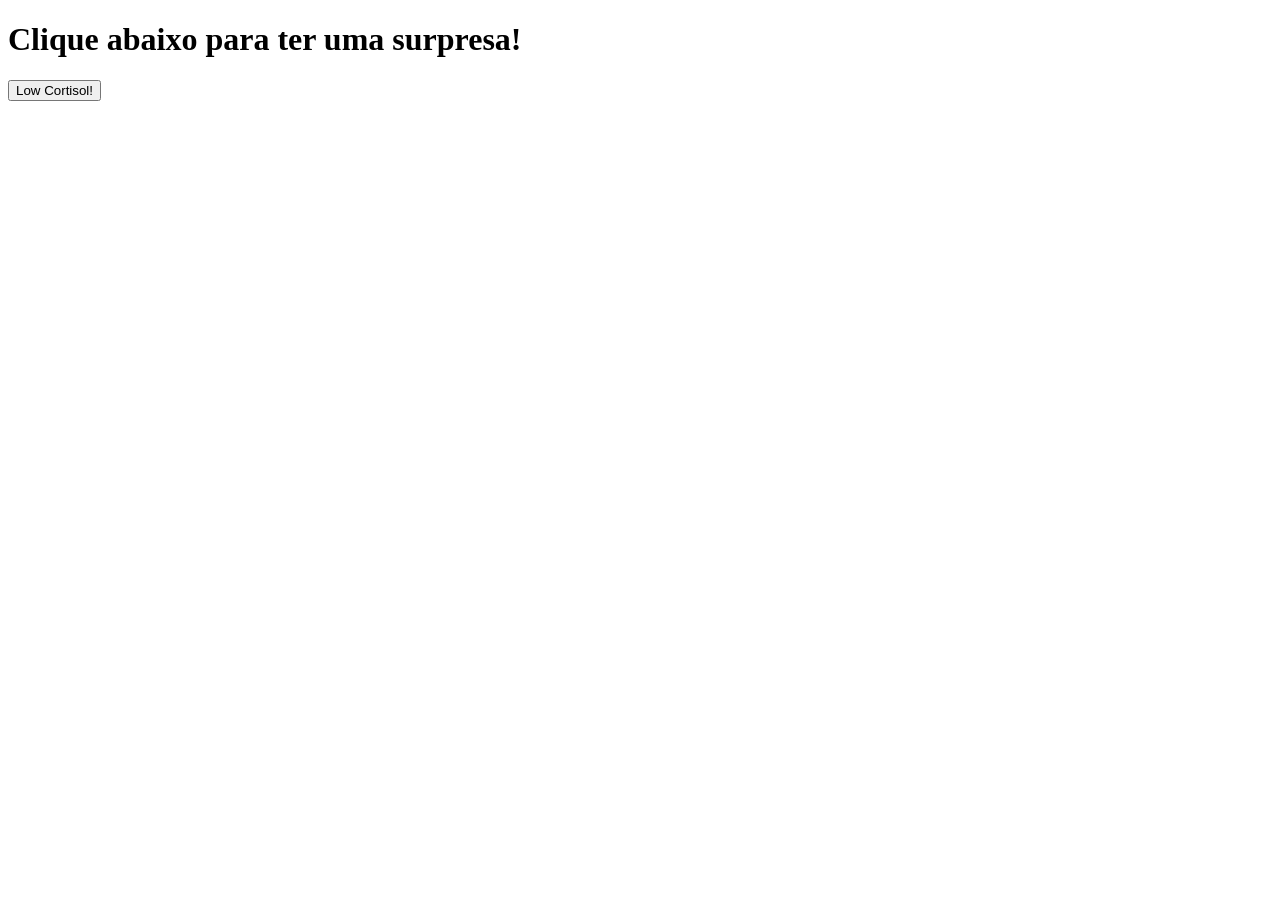
<file: index.html>
<!DOCTYPE html>
<html lang="PT-br">
<head>
    <meta charset="UTF-8">
    <meta name="viewport" content="width=device-width, initial-scale=1.0">
    <title>SURPRESA!!</title>
</head>
<body>
<h1>Clique abaixo para ter uma surpresa!</h1>
<a href="./pg.html">
    <button type="button">Low Cortisol!</button>
</a>

    
</body>
</html>
</file>
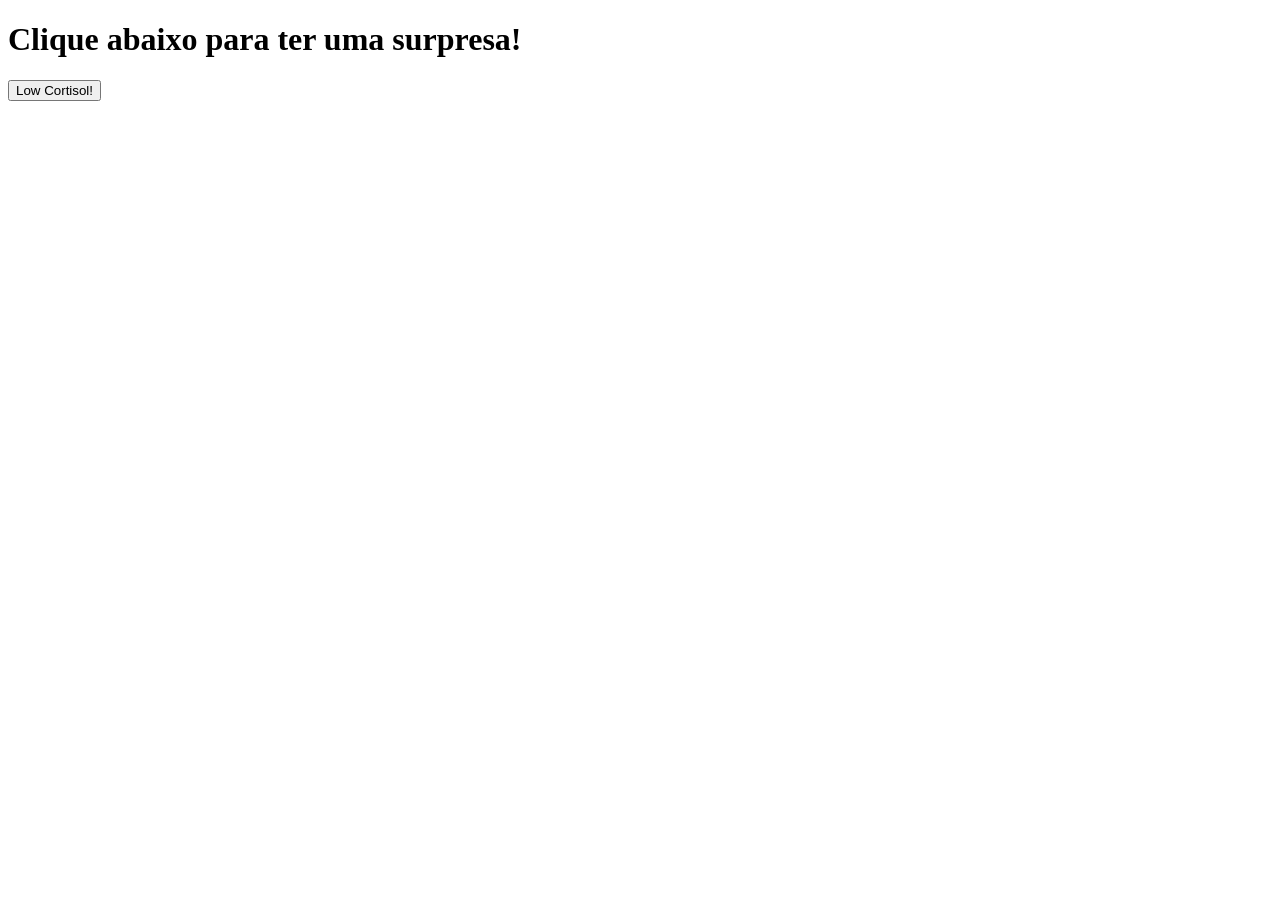
<file: pg1/index.html>
<!DOCTYPE html>
<html lang="PT-br">
<head>
    <meta charset="UTF-8">
    <meta name="viewport" content="width=device-width, initial-scale=1.0">
    <title>SURPRESA!!</title>
</head>
<body>
<h1>Clique abaixo para ter uma surpresa!</h1>
<a href="./index.html">
    <button type="button">Low Cortisol!</button>
</a>

    
</body>
</html>
</file>
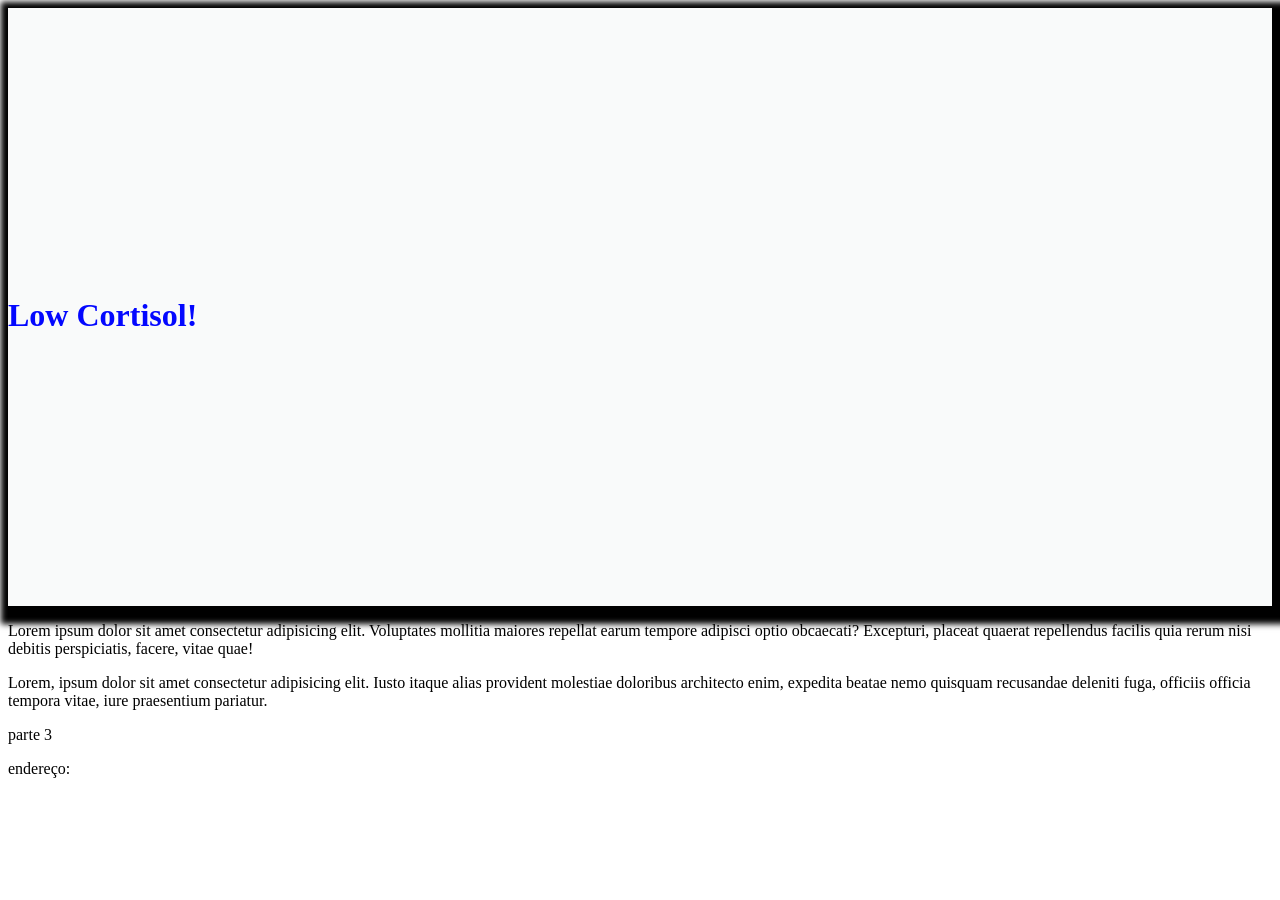
<file: pg.html>
<!DOCTYPE html>
<html lang="PT-br">

<head>
  
    <meta charset="UTF-8">
    <meta name="viewport" content="width=device-width, initial-scale=1.0">

    <!--link do Favicon-->
    <link rel="apple-touch-icon" sizes="180x180" href="/apple-touch-icon.png">
    <link rel="icon" type="image/png" sizes="32x32" href="/favicon-32x32.png">
    <link rel="icon" type="image/png" sizes="16x16" href="/favicon-16x16.png">
    <link rel="manifest" href="/site.webmanifest">

    <link rel="shortcut icon" href="./logoceep/favicon-16x16.png" type="image/x-icon">
    <title>CEEP</title>

    <!--Reset css
    <link rel="stylesheet" href="./reset.css">-->

    <!--link para o css-->
    <link rel="stylesheet" href="./style.css">
</head>

<body>
      <audio id="meuaudio" autoplay>
        <source src="low.mp3" type="audio/mpeg">
    </audio>
    <script>
  window.addEventListener('click', function() {
      const audio = document.getElementById('meuAudio');
      audio.play();
  }, { once: true }); // O 'once: true' garante que isso só rode no primeiro clique
</script>
    <header class="main-header">
        <a href="./pagina1.html">

        </a>

        <br>


        <h1>Low Cortisol!</h1>

    </header>
    <main>

        <p>Lorem ipsum dolor sit amet consectetur adipisicing elit.
            Voluptates mollitia maiores repellat earum tempore adipisci
            optio obcaecati? Excepturi, placeat quaerat repellendus
            facilis quia rerum nisi debitis perspiciatis, facere,
            vitae quae!</p>
        <p>Lorem, ipsum dolor sit amet consectetur adipisicing elit.
            Iusto itaque alias provident molestiae doloribus architecto
            enim, expedita beatae nemo quisquam recusandae deleniti
            fuga, officiis officia tempora vitae, iure praesentium
            pariatur.</p>
        <p>parte 3</p>
    </main>

    <footer>
        <p>
            endereço:
        </p>
    </footer>

    <!--acessibilidade: vlibras-->
    <div vw class="enabled">
        <div vw-access-button class="active"></div>
        <div vw-plugin-wrapper>
            <div class="vw-plugin-top-wrapper"></div>
        </div>
    </div>
    <script src="https://vlibras.gov.br/app/vlibras-plugin.js"></script>
    <script>
        new window.VLibras.Widget('https://vlibras.gov.br/app');
    </script>

</body>

</html>
</file>
<file: style.css>
/*link para fonte externa*/
@import url('https://fonts.googleapis.com/css2?family=Orbitron:wght@400..900&display=swap');


/*arquivo root = resetar elementos da página html*/
:root{
    margin: 0;
    padding: 0;
    /*elemento garante que o elemento padding
     não aumente o tamanho total do elemento*/
    box-sizing: border-box;
}

.main-header{
    background-image: url("https://c.tenor.com/pzb_lQRojJYAAAAC/tenor.gif");
    background-repeat: no-repeat;
    background-color: rgb(249, 250, 250);
    width: 100%;
    padding: 250px 0;
    box-shadow: 5px 6px 6px 12px rgb(0, 0, 0);
}

.main-header h1{
    color: rgb(3, 7, 255);

}
</file>
